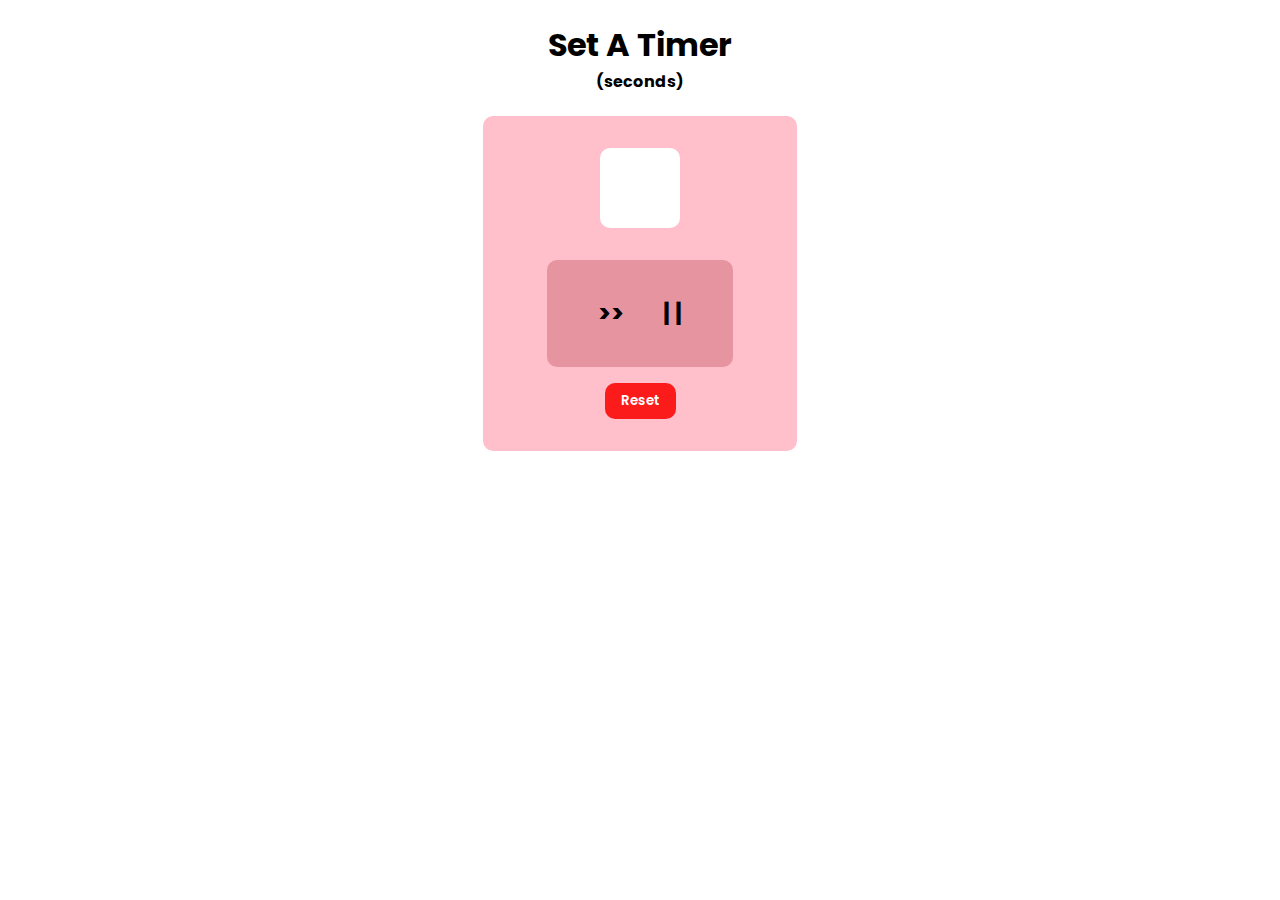
<file: index.html>
<!DOCTYPE html>
<html lang="en">

<head>
    <meta charset="UTF-8">
    <meta http-equiv="X-UA-Compatible" content="IE=edge">
    <meta name="viewport" content="width=device-width, initial-scale=1.0">
    <title>Launch Countdown Timer</title>
    <link rel="stylesheet" href="style.css">
</head>

<body>
    <div class="parent-container">


        <h1>Set A Timer <span>(seconds)</span></h1>

        <div class="circle">
            <!-- <input type="text" class="enter-timer tens-digit"> -->
            <input type="number" min="0" class="enter-timer ones-digit"></input>
            <div class="play-pause-container">
                <h2 class="play">>></h2>
                <h2 class="pause">| |</h2>
            </div>
            <button class="reset">Reset</button>

        </div>
    </div>
    <script src="app.js"></script>
</body>

</html>
</file>
<file: style.css>
@import url('https://fonts.googleapis.com/css2?family=Poppins:wght@300;400;500;600;700&display=swap');

* {
    box-sizing: border-box;
}

body, html {
    font-family: 'Poppins', sans-serif;
    margin: 0;
}

.parent-container {
    display: flex;
    flex-direction: column;
    justify-content: center;
    align-items: center;
    max-width: 30rem;
    margin: 0 auto;
}

.circle {
    max-width: 20rem;
    display: flex;
    flex-direction: column;
    justify-content: center;
    align-items: center;
    background-color: pink;
    padding: 2rem 4rem;
    border-radius: 10px;
}

span {
    display: block;
    font-size: 1rem;
    text-align: center;
}

input {
    width: 5rem;
    height: 5rem;
    font-size: 3.3rem;
    border-radius: 10px;
    outline: none;
    border: none;
    text-align: center;
}

.play-pause-container {
    display: flex;
    gap: 2rem;
    background-color: rgb(230, 148, 160);
    margin-top: 2rem;
    padding: 1rem 3rem;
    border-radius: 10px;
}

.play,
.pause,
.reset {
    cursor: pointer;
    padding: 0 0.2rem;
    border-radius: 10px;

}

.play:hover,
.play:focus,
.play:active,
.pause:hover,
.pause:active,
.pause:focus {
    background-color: rgb(214, 139, 150);

}

.reset {
    padding: 0.5rem 1rem;
    margin-top: 1rem;
    border-radius: 10px;
    border: none;
    font-family: inherit;
    font-weight: 600;
    background-color: rgb(252, 27, 27);
    color: white;
}

.reset:hover,
.reset:focus {
    background-color: rgb(255, 0, 0);
    transform: scale(1.2);
    transition: transform 0.3s ease-in;
}
</file>
